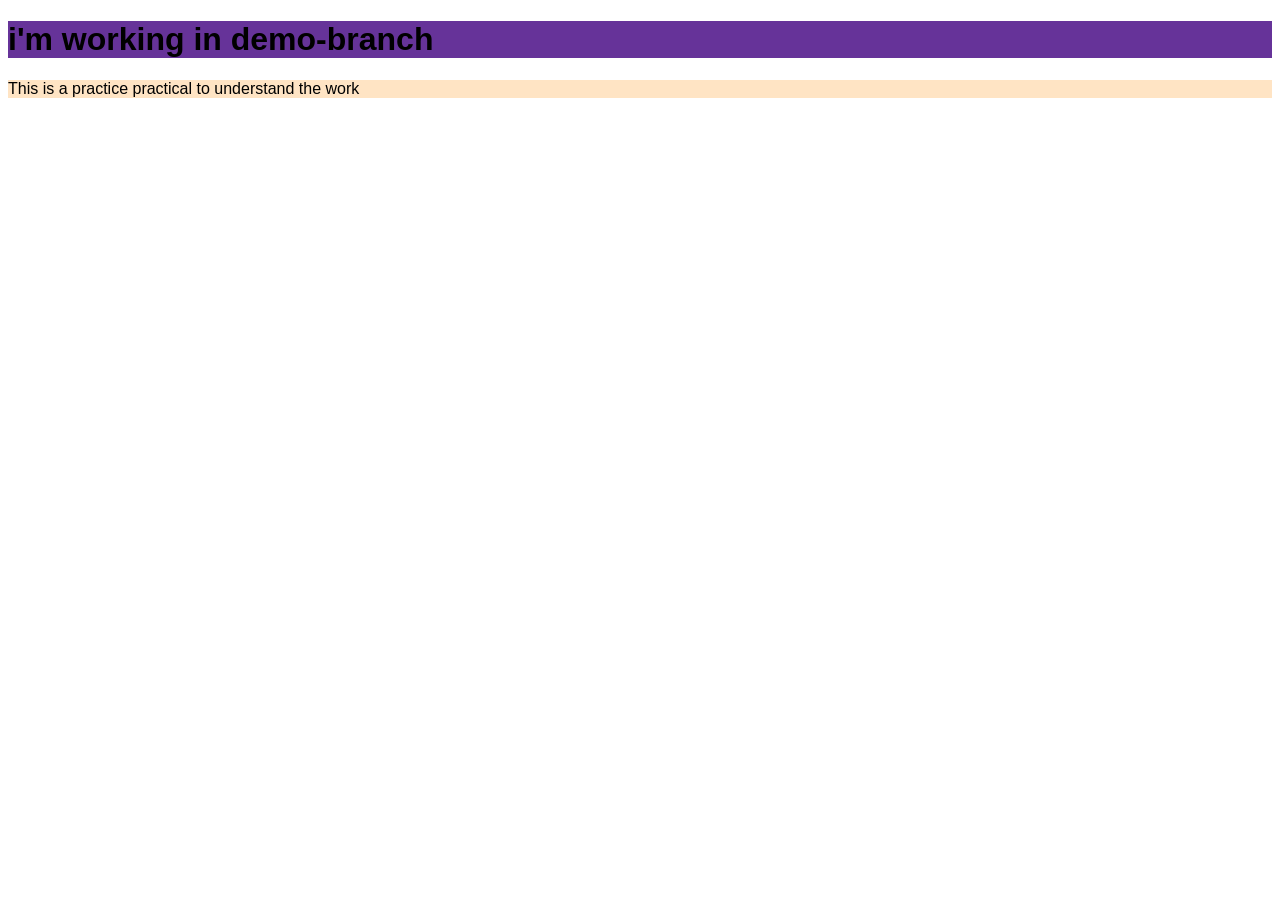
<file: Practice1/index.html>
<!DOCTYPE html>
<html lang="en">

<head>
    <meta charset="UTF-8">
    <meta name="viewport" content="width=device-width, initial-scale=1.0">
    <title>Document</title>
    <link rel="stylesheet" href="style.css">
</head>

<body>
    <h1 class="heading">I'm working in demo-branch</h1>
    <p class="para">This is a practice practical to understand the work</p>
</body>

</html>
</file>
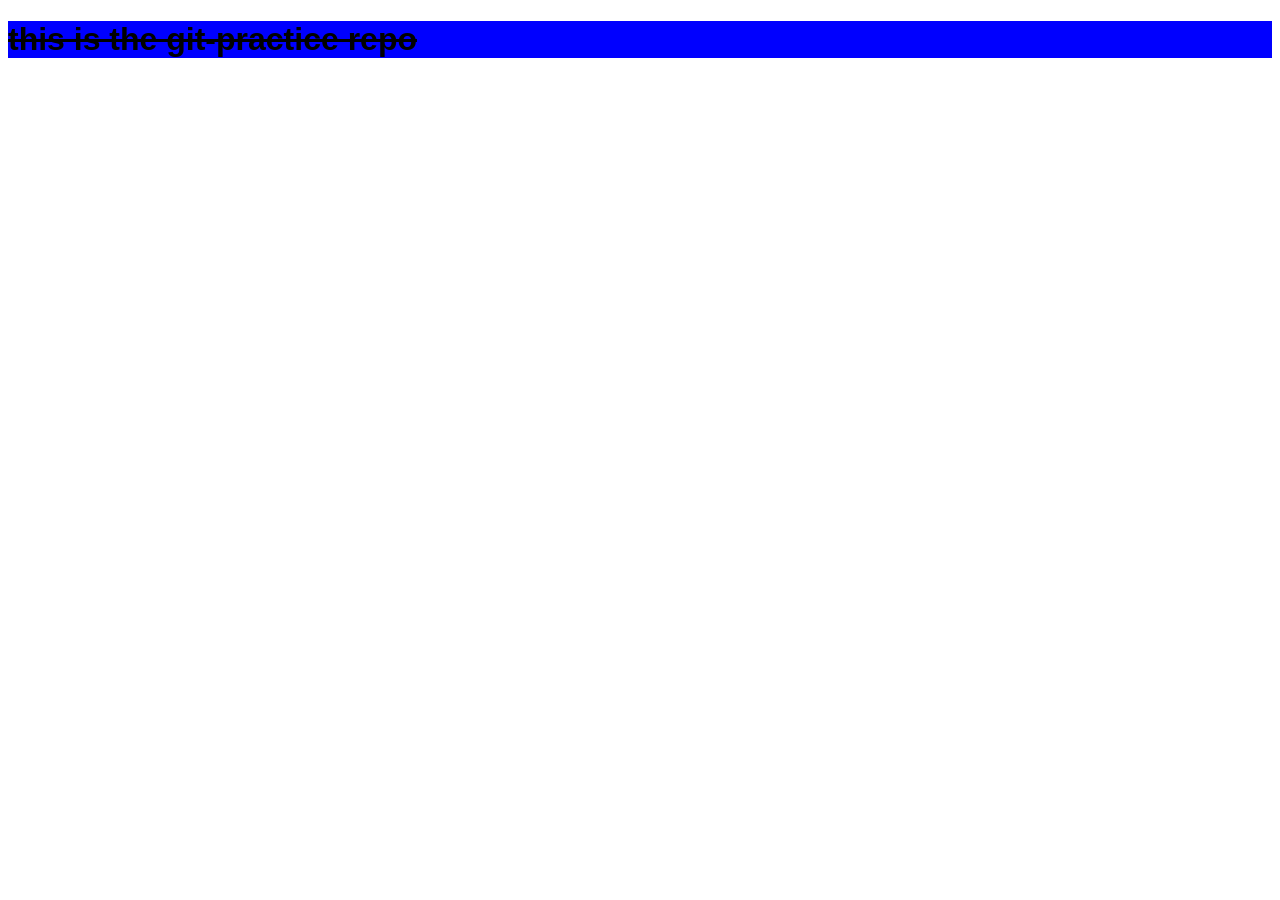
<file: Practice1/main.html>
<!DOCTYPE html>
<html lang="en">

<head>
    <meta charset="UTF-8">
    <meta name="viewport" content="width=device-width, initial-scale=1.0">
    <title>Document</title>
    <link rel="stylesheet" href="style.css">
</head>

<body>
    <h1 class="main-heading">This is the Git-Practice repo</h1>
</body>

</html>
</file>
<file: Practice1/style.css>
.heading {
  background-color: rebeccapurple;
}

.main-heading {
  text-decoration: line-through;
  background-color: blue;
}

h1 {
  background-color: antiquewhite;
  text-transform: lowercase;
  font-family: "Gill Sans", "Gill Sans MT", Calibri, "Trebuchet MS", sans-serif;
}

.para {
  font-family: "Franklin Gothic Medium", "Arial Narrow", Arial, sans-serif;
  background-color: bisque;
}

p {
  text-decoration: dotted;
  background-color: aqua;
}
</file>
